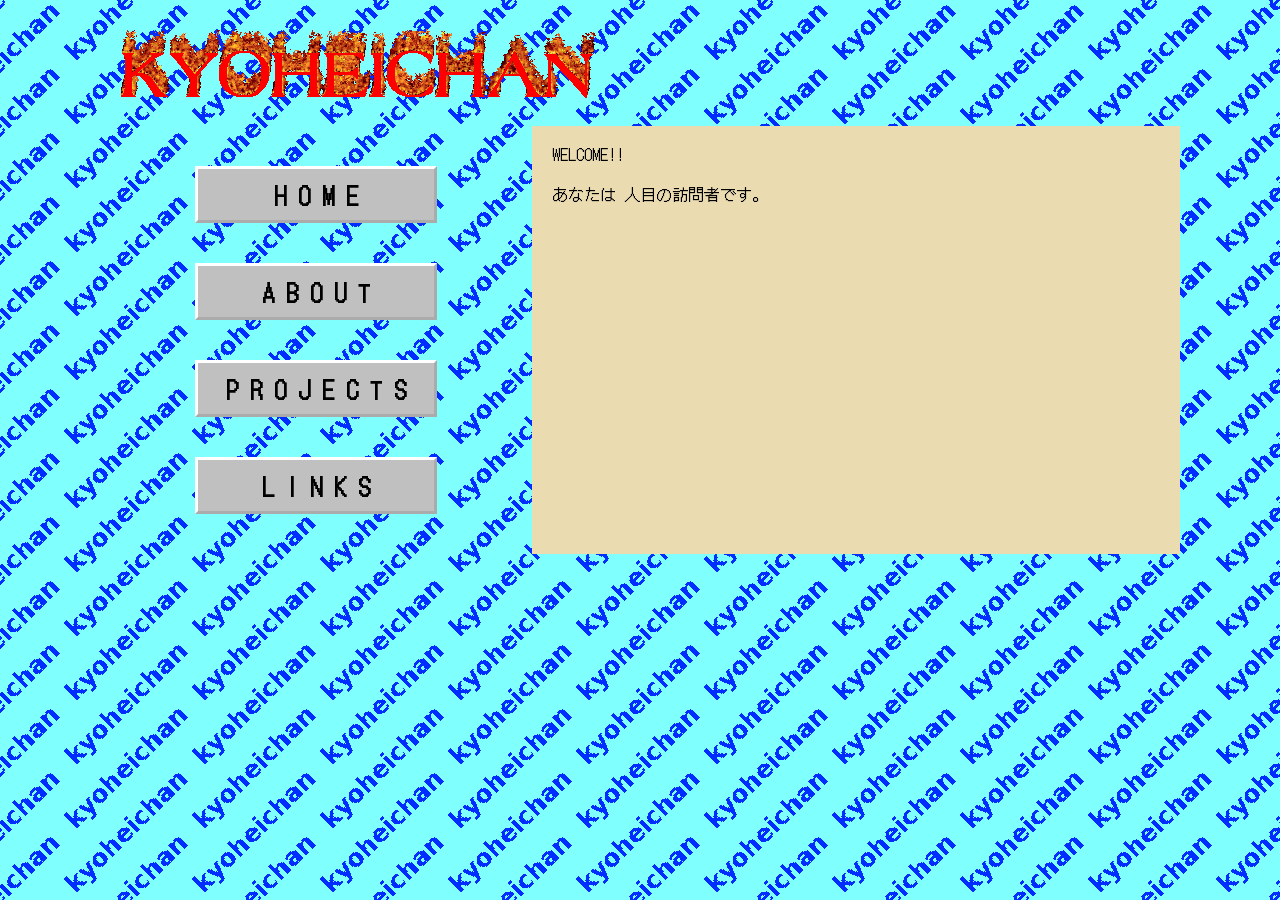
<file: index.html>
<!DOCTYPE html>
<html lang="ja">
  
<head>
    <meta charset="UTF-8">
    <title>kyoheichan's Homepage</title>
    <link href="https://fonts.googleapis.com/css2?family=DotGothic16&display=swap" rel="stylesheet">
    <link rel="stylesheet" href="style.css">
</head>

<body background="background.png">

<h1>
    <img src="title.gif" alt="KYOHEICHAN'S HOMEPAGE">
</h1>

<div class="container">

    <div class="left">
        <a href="index.html">H O M E</a>
        <a href="about.html">A B O U T</a>
        <a href="projects.html">P R O J E C T S</a>
        <a href="links.html">L I N K S</a>
    </div>

    <div class="right">
        <p>
          WELCOME!!
        </p>
        <p>
          <!-- FC2カウンター ここから -->
          あなたは
          <script language="javascript" type="text/javascript" src="https://counter1.fc2.com/counter.php?id=41277063&main=1"></script><noscript><img src="https://counter1.fc2.com/counter_img.php?id=41277063&main=1" /></noscript>
          人目の訪問者です。
          <!-- FC2カウンター ここまで -->
        </p>
    </div>

</div>

</body>

</html>
</file>
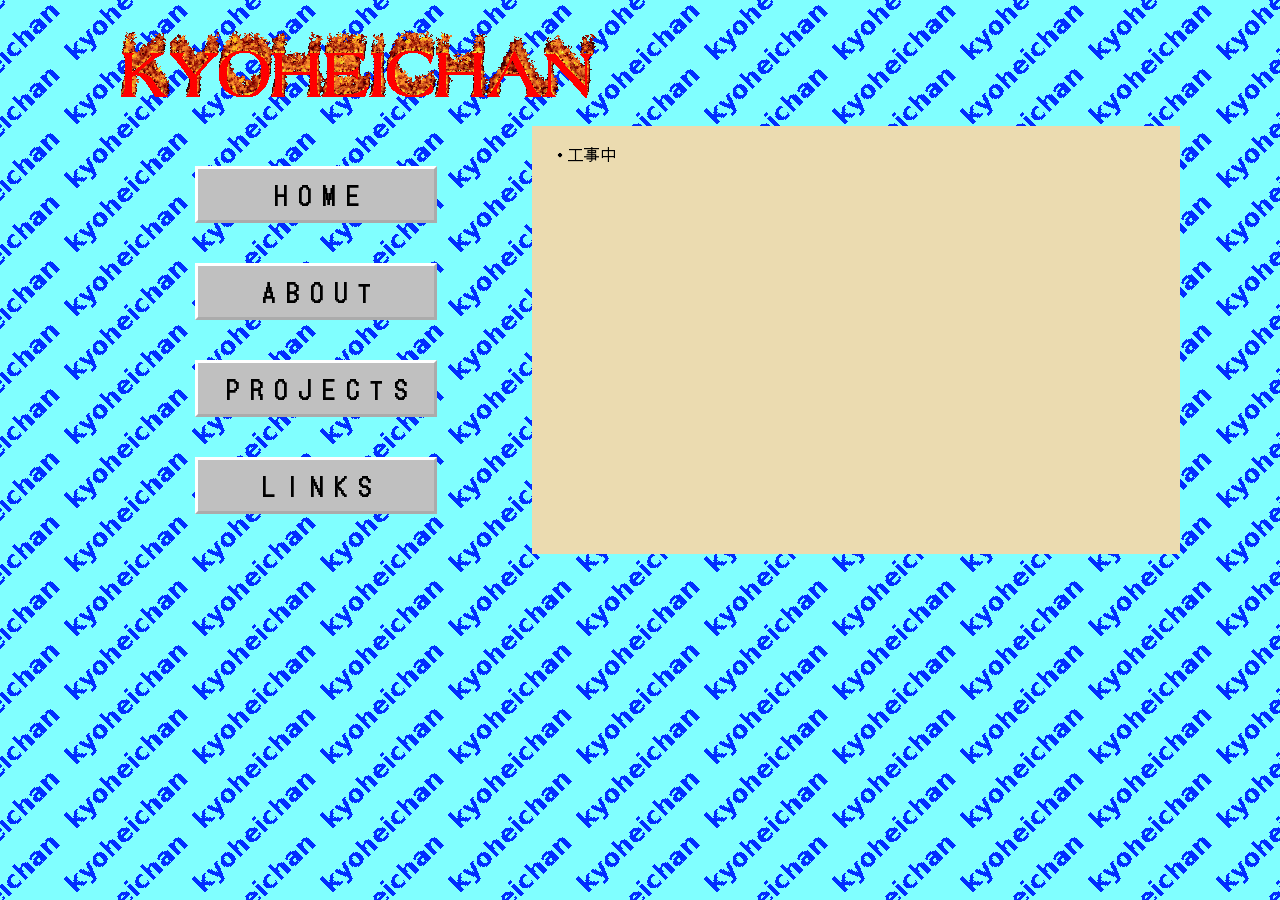
<file: about.html>
<!DOCTYPE html>
<html lang="ja">
  
<head>
    <meta charset="UTF-8">
    <title>PROFILE - kyoheichan's Homepage</title>
    <link href="https://fonts.googleapis.com/css2?family=DotGothic16&display=swap" rel="stylesheet">
    <link rel="stylesheet" href="style.css">
</head>

<body background="background.png">

<h1>
    <img src="title.gif" alt="KYOHEICHAN'S HOMEPAGE">
</h1>

<div class="container">

    <div class="left">
        <a href="index.html">H O M E</a>
        <a href="about.html">A B O U T</a>
        <a href="projects.html">P R O J E C T S</a>
        <a href="links.html">L I N K S</a>
    </div>

    <div class="right">
        <p>
            ・工事中
        </p>
    </div>

</div>

</body>

</html>
</file>
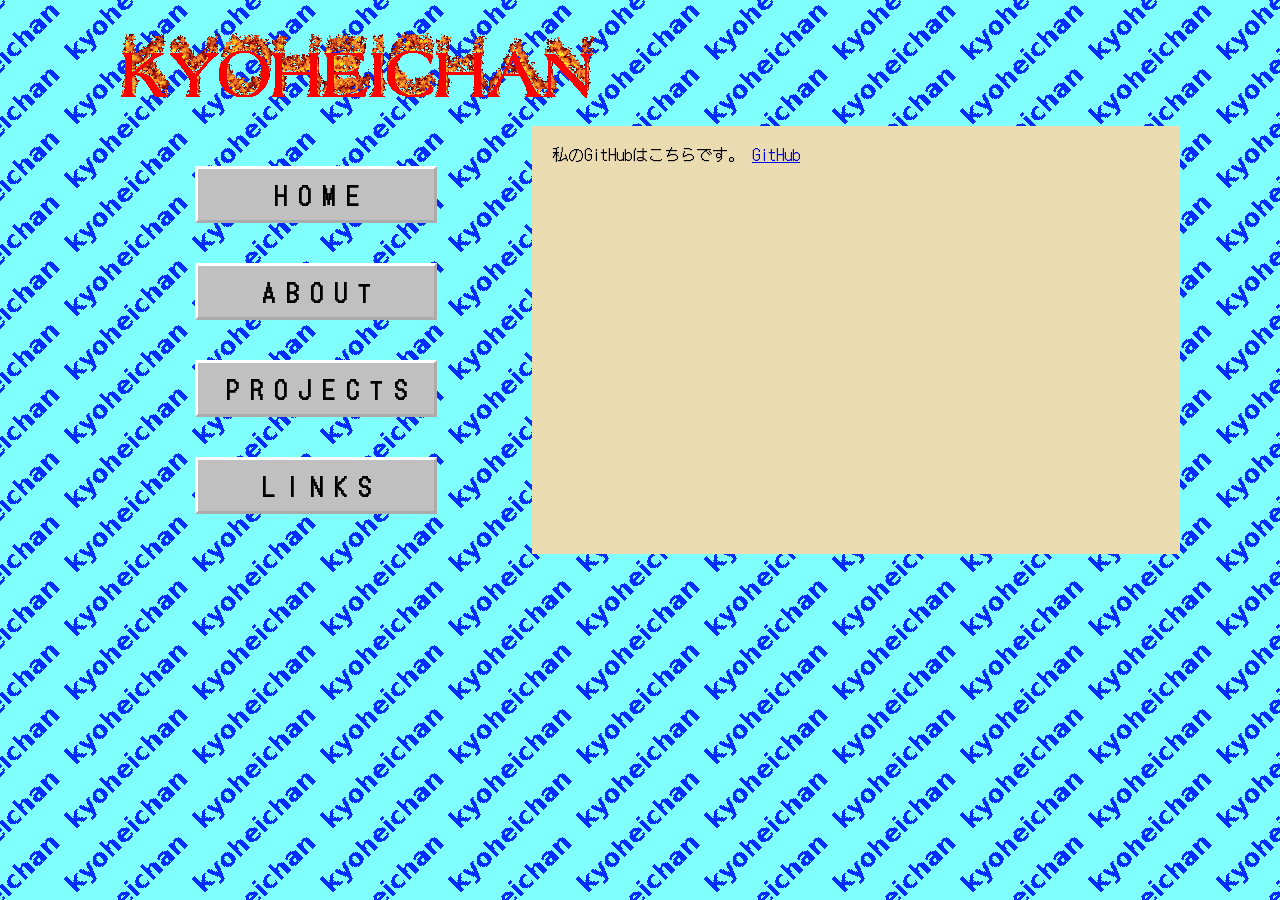
<file: links.html>
<!DOCTYPE html>
<html lang="ja">
  
<head>
    <meta charset="UTF-8">
    <title>LINKS - kyoheichan's Homepage</title>
    <link href="https://fonts.googleapis.com/css2?family=DotGothic16&display=swap" rel="stylesheet">
    <link rel="stylesheet" href="style.css">
</head>

<body background="background.png">

<h1>
    <img src="title.gif" alt="KYOHEICHAN'S HOMEPAGE">
</h1>

<div class="container">

    <div class="left">
        <a href="index.html">H O M E</a>
        <a href="about.html">A B O U T</a>
        <a href="projects.html">P R O J E C T S</a>
        <a href="links.html">L I N K S</a>
    </div>

    <div class="right">
        <p>
            私のGitHubはこちらです。
            <a href="https://github.com/">GitHub</a>
        </p>
    </div>

</div>

</body>

</html>
</file>
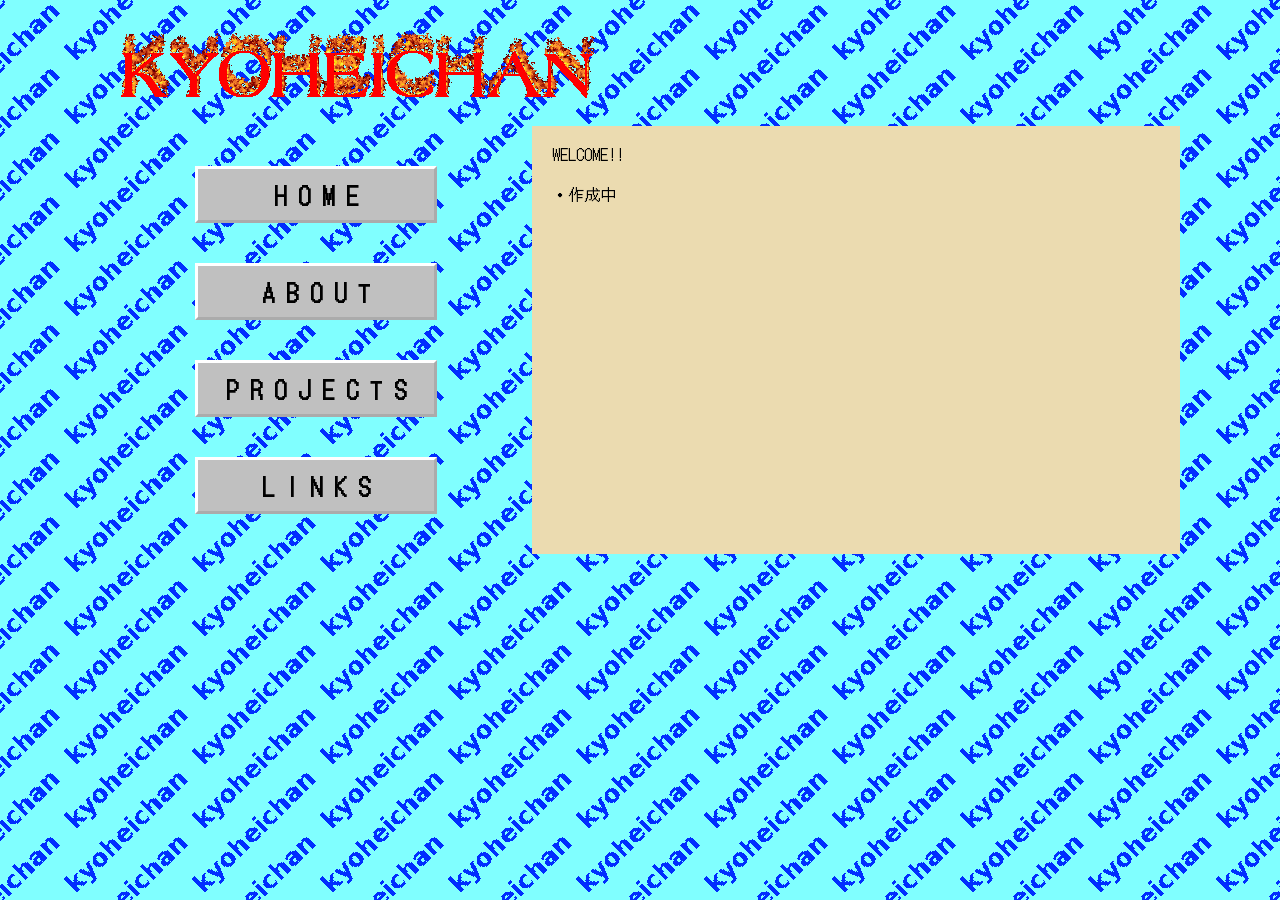
<file: profile.html>
<!DOCTYPE html>
<html lang="ja">
  
<head>
    <meta charset="UTF-8">
    <title>PROFILE - kyoheichan's Homepage</title>
    <link href="https://fonts.googleapis.com/css2?family=DotGothic16&display=swap" rel="stylesheet">
    <link rel="stylesheet" href="style.css">
</head>

<body background="background.png">

<h1>
    <img src="title.gif" alt="KYOHEICHAN'S HOMEPAGE">
</h1>

<div class="container">

    <div class="left">
        <a href="index.html">H O M E</a>
        <a href="about.html">A B O U T</a>
        <a href="projects.html">P R O J E C T S</a>
        <a href="links.html">L I N K S</a>
    </div>

    <div class="right">
        <p>
        WELCOME!!
        </p>
    
        <p>
            ・作成中
        </p>
    </div>

</div>

</body>

</html>
</file>
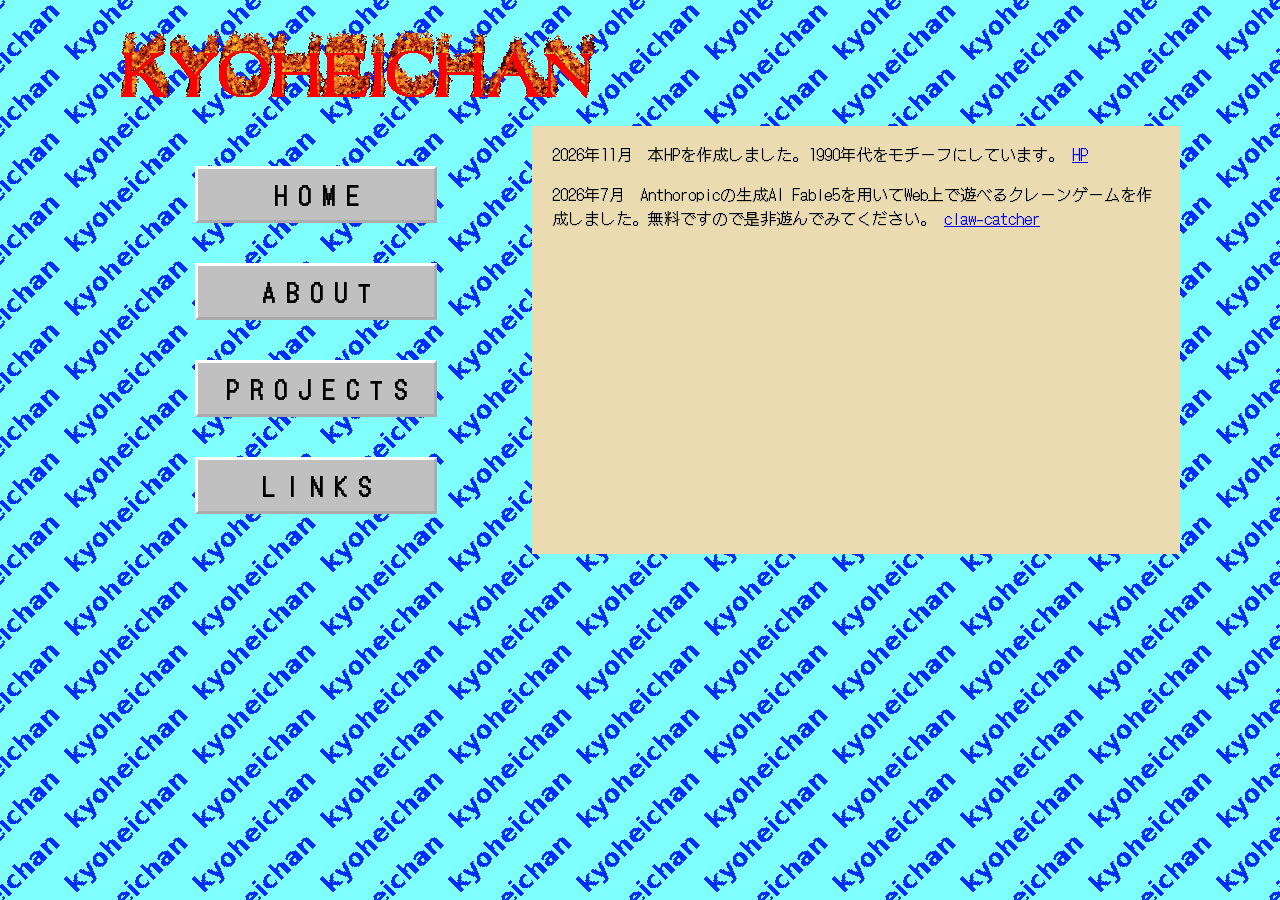
<file: projects.html>
<!DOCTYPE html>
<html lang="ja">
  
<head>
    <meta charset="UTF-8">
    <title>kyoheichan's Homepage</title>
    <link href="https://fonts.googleapis.com/css2?family=DotGothic16&display=swap" rel="stylesheet">
    <link rel="stylesheet" href="style.css">
</head>

<body background="background.png">

<h1>
    <img src="title.gif" alt="KYOHEICHAN'S HOMEPAGE">
</h1>

<div class="container">

    <div class="left">
        <a href="index.html">H O M E</a>
        <a href="about.html">A B O U T</a>
        <a href="projects.html">P R O J E C T S</a>
        <a href="links.html">L I N K S</a>
    </div>

    <div class="right">
        <p>
            2026年11月　本HPを作成しました。1990年代をモチーフにしています。
            <a href="https://kyoheichan.github.io/index.html">HP</a>
        </p>
        <p>
            2026年7月　Anthoropicの生成AI Fable5を用いてWeb上で遊べるクレーンゲームを作成しました。無料ですので是非遊んでみてください。
            <a href="https://kyoheichan.github.io/claw-catcher/">claw-catcher</a>
        </p>
    </div>

</div>

</body>

</html>
</file>
<file: style.css>
.container {
    display: grid;
    grid-template-columns: 40% 60%;
}
body {
    font-family: "DotGothic16", sans-serif;
    margin: 5px 100px 50px;
}
h1 {
    margin: 0;
    padding: 10px;
}
.left a{
    display: block;
    width: 220px;
    margin: 40px auto;
    padding: 8px;
    background-color: #c0c0c0;
    border: 3px outset #ffffff;
    color: #000000;
    font-size: 24px;
    font-weight: bold;
    text-align: center;
    text-decoration: none;
}
.right {
    padding: 0px 20px;
    background-color: #ebdbb0;
}
</file>
